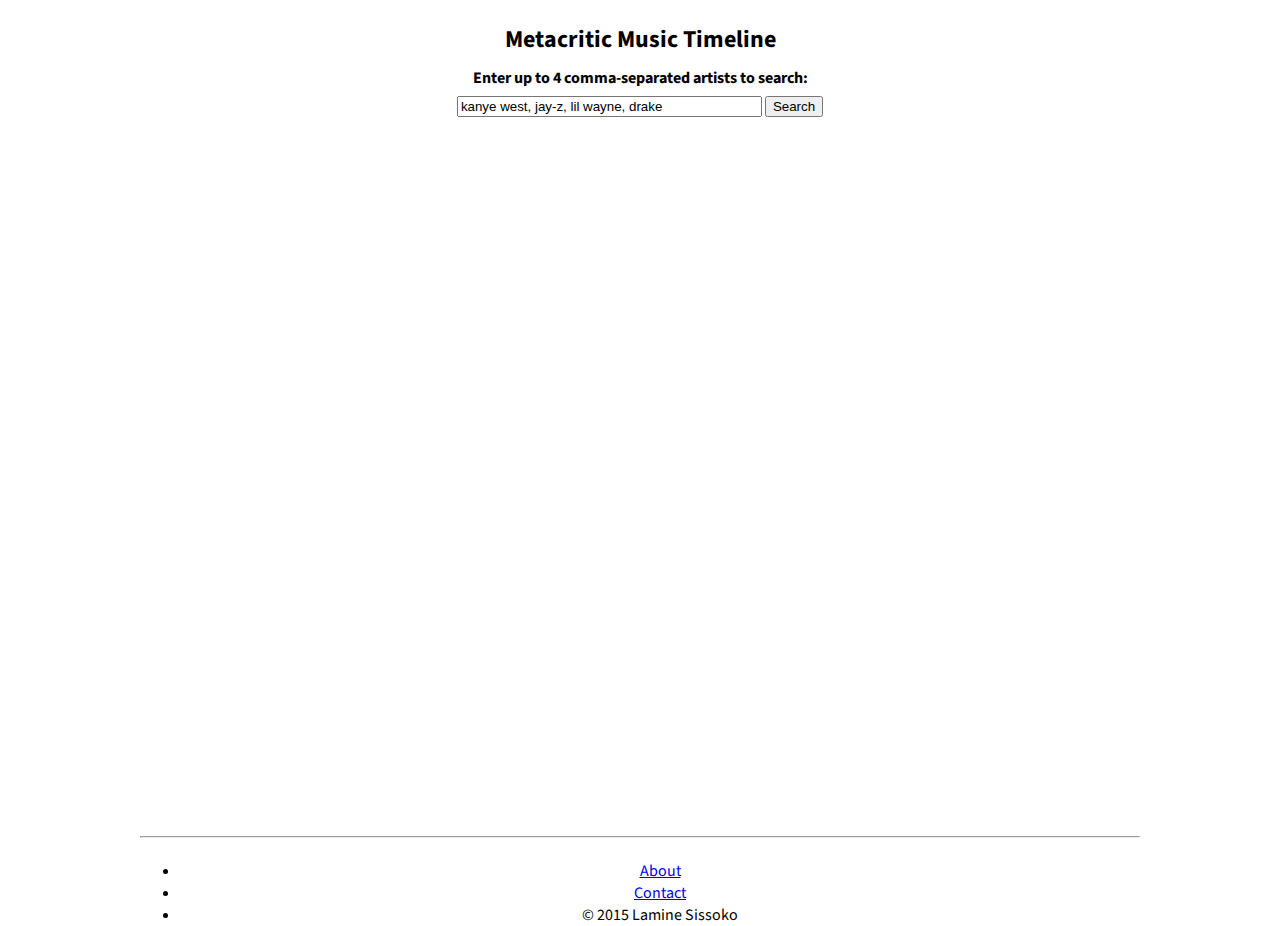
<file: index.html>
<!DOCTYPE html>
<html>
<head>
  <meta charset="UTF-8">
  <title>Metacritic Music Timeline</title>
  <link href='http://fonts.googleapis.com/css?family=Source+Sans+Pro' rel='stylesheet'>
  <link rel="stylesheet" href="css/style.css">
</head>
<body>
  <div class="wrapper">
    <br>
    <h2>Metacritic Music Timeline</h2>
    <h4>Enter up to 4 comma-separated artists to search:</h4>
    <p>
      <input type="text" name="search" value="" size="35">
      <button id="enter">Search</button>
    </p>
    <svg id="timeline"></svg>
  </div>
  <div class="footer">
    <hr>
    <br/>
    <ul class="sitemap">
      <li><a href="https://github.com/lsissoko/music-timeline">About</a></li>
      <li><a href="mailto:lsissoko91@gmail.com">Contact</a></li>
      <li>&copy; 2015 Lamine Sissoko</li>
    </ul>
    <!-- scripts -->
    <script src="http://d3js.org/d3.v3.min.js"></script>
    <script src="https://ajax.googleapis.com/ajax/libs/jquery/2.1.3/jquery.min.js"></script>
    <script src="js/jquery.xdomainajax.js"></script>
    <script src="js/QueryData.compressed.js"></script>
    <script src="js/draw.js"></script>
    <script src="js/script.js"></script>
  </div>
</body>
</html>
</file>
<file: css/style.css>
* {
  margin: 0;
}
html, body {
  height: 100%;
}
.wrapper {
  min-height: 100%;
  height: auto !important;
  height: 100%;
  margin: 0 auto -4em;
  width: 1000px;
  text-align: center;
}
.footer, .push {
  height: 4em;
}
.footer {
  margin: 0 auto -4em;
  width: 1000px;
  text-align: center;
}
p {
  padding: 0 0 1em;
}
h1, h2, h3, h4, h5, h6 {
  padding: 0 0 0.4em;
}

body {
  font-family: 'Source Sans Pro', sans-serif;
}
.axis path,
.axis line {
  fill: none;
  stroke: black;
  shape-rendering: crispEdges;
}
.axis text {
    font-family: sans-serif;
    font-size: 11px;
}
.brush .extent {
  stroke: #fff;
  fill-opacity: .125;
  shape-rendering: crispEdges;
}
.grid .tick {
  stroke: lightgrey;
  opacity: 0.7;
}
.grid path {
  stroke-width: 0;
}
.tooltip {
  background:#ccc;
   padding:5px;
}
</file>
